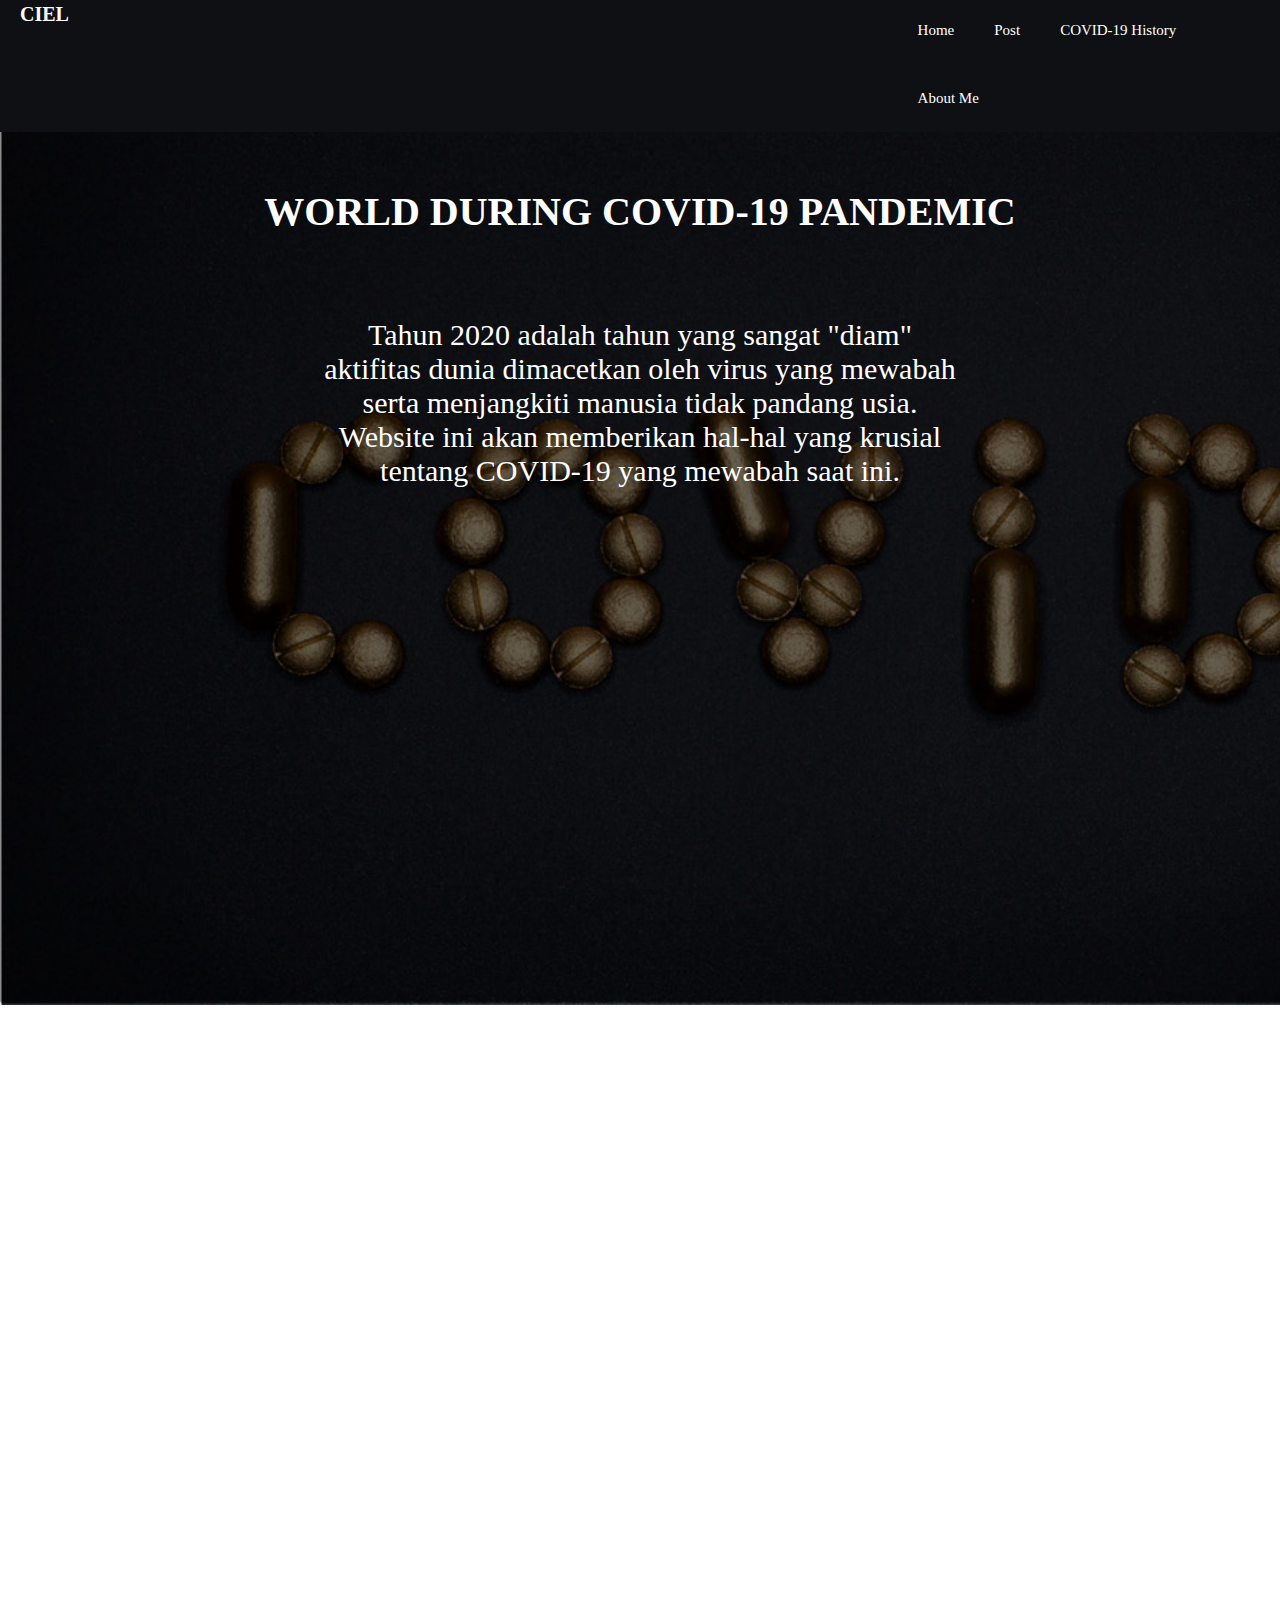
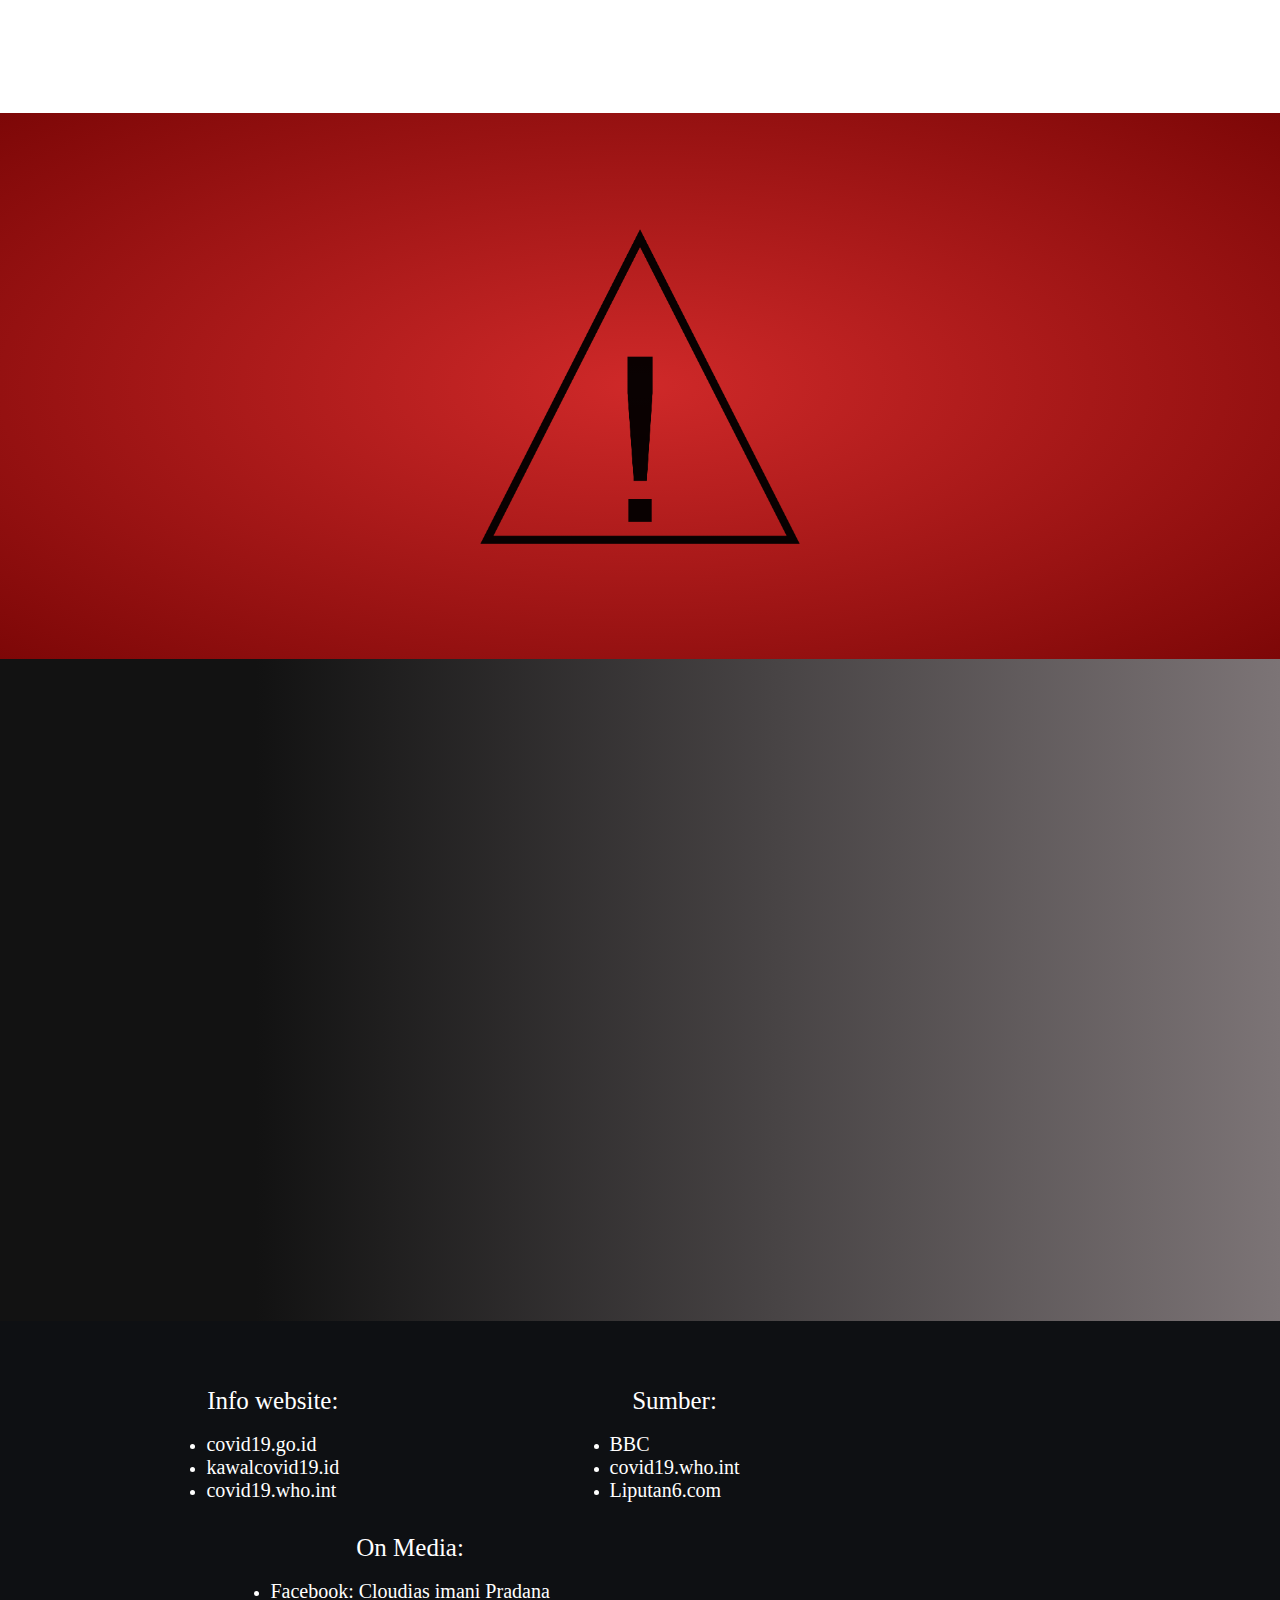
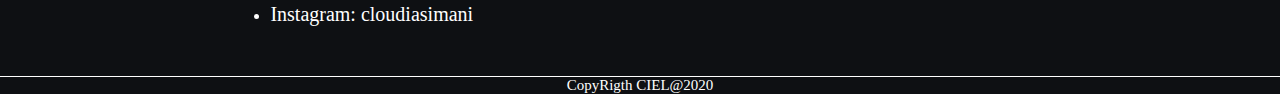
<file: NO FRAMEWORK/index.html>
<!DOCTYPE html>
<html>
<head>
	<title>Covid-19</title>
	<link rel="stylesheet" href="css/style.css">
</head>
<body>
<div class="bg">
	<nav style="transition: 0.5s;">
		<h1 class="brand">CIEL</h1>
		<ul >
			<li><a target="" href="index.html">Home</a></li>
			<div  class="drop">
				<li><a  href="#">Post</a></li>
				<div  class="dropcontent">
					<li><a href="index.html #dua">Apa itu Covid-19?</a></li>
					<li><a href="index.html #tiga">Bahaya Covid-19?</a></li>
					<li><a href="index.html #empat">Preventif Covid-19</a></li>
				</div>
			</div>
				<li><a  href="history.html">COVID-19 History</a></li>
			<li><a href="about.html">About Me</a></li>
				
			
			
		</ul>
	</nav>
	
		<div class="satu">
			<h2>WORLD DURING COVID-19 PANDEMIC</h2>
			<p> Tahun 2020 adalah tahun yang sangat "diam" aktifitas dunia dimacetkan oleh virus yang mewabah serta menjangkiti manusia tidak pandang usia. Website ini akan memberikan hal-hal yang krusial tentang COVID-19 yang mewabah saat ini.</p>
		</div>
</div>

		<div class="dua" id="dua">
			<img src="img/coronavirus.jpg" alt="gambar virus">
			<h2>COVID-19 ???</h2>
			<p>COVID-19 adalah penyakit menular yang disebabkan oleh jenis coronavirus yang baru ditemukan.  Virus baru dan penyakit yang disebabkannya ini tidak dikenal sebelum mulainya wabah di Wuhan, Tiongkok, bulan Desember 2019. COVID-19 ini sekarang menjadi sebuah pandemi yang terjadi di banyak negara di seluruh dunia.</p>
			<!-- <button><a target="_blank" href="#">Read More</a></button> -->
		</div>

		<div class="tiga" id="tiga">
			<h2 class="tigaContent">DANGEROUS???</h2>
			<p class="tigaContent">Seperti penyakit pernapasan lainnya, COVID-19 dapat menyebabkan gejala ringan termasuk pilek, sakit tenggorokan, batuk, dan demam. Sekitar 80% kasus dapat pulih tanpa perlu perawatan khusus.</p>
			<!-- <button class="clear tigaContent"><a target="_blank" href="#">Read More</a></button> -->
		</div>
		
		<div class="empat" id="empat">
			<h2 class="empatContent">AVOID COVID-19??? <br> HOW???</h2>
			<p class="empatContent">Virus corona menyebar saat orang terinfeksi batuk dan menyebarkan percikan atau cipratan yang mengandung virus ke udara.Ini bisa terhirup masuk atau menyebabkan infeksi jika anda menyentuh mata, hidung atau mulut dengan tangan yang menyentuh permukaan tempat virus jatuh.Menurut Organisasi Kesehatan Dunia, WHO, hal yang paling penting mencegah penularan adalah menjaga kebersihan.</p>
			<!-- <button class="empatContent"><a target="_blank" href="#">Read More</a></button> -->
		</div>
	

	<footer>
		
		<ul class="web">
			<li class="first">Info website: </li> <br>
			<li><a target="_blank" href="https://covid19.go.id/">covid19.go.id</a></li>
			<li><a target="_blank" href="https://kawalcovid19.id/">kawalcovid19.id</a></li>
			<li><a target="_blank" href="https://covid19.who.int/">covid19.who.int</a></li>
		</ul>
		<ul class="source">
			<li class="first">Sumber: </li><br>
			<li><a target="_blank" href="https://www.bbc.com/">BBC</a></li>
			<li><a target="_blank" href="https://covid19.who.int/">covid19.who.int</a></li>
			<li><a href="https://www.liputan6.com/">Liputan6.com</a></li>
			
		</ul>
		<ul class="medsos">
			<li class="first">On Media: </li><br>
			<li><a target="_blank" href="https://www.facebook.com/nero.prikitiew/">Facebook: Cloudias imani Pradana</a></li>
			<li><a target="_blank" href="https://www.instagram.com/cloudiasimani/">Instagram: cloudiasimani </a></li>
		</ul>

		<p class="copyright">CopyRigth CIEL@2020</p>
	</footer>
	


	<script src="script/script.js"></script>
</body>
</html>
</file>
<file: NO FRAMEWORK/css/style.css>
body{
	margin: 0;
}

p{
	font-size: 30px;
}
h1,h2{
	font-size: 40px;
}
/*#####################NAVIGASI#######################*/
nav{
	background-color: rgb(14,16,19);
	margin-top: -20px;
	position: fixed;
	right: 0;
	left: 0;
	
}
nav h1{
	float: left;
	padding-top: 10px;
	margin-left: 20px;
	font-size: 20px;
	color:white;
	z-index: 1;
}
nav ul li{
	float: left;
	list-style: none;
	padding-top: 25px;
	padding-bottom: 25px;
	padding-left: 5px;
	padding-right: 5px;
	height: auto;
	
}
nav a{
	color:white;
	font-size: 15px;
	text-decoration: none;
	padding:15px;
}
nav a:hover, nav li:hover{
	background-color: grey;
}
nav ul{
	margin-left: 67%;
}

/*######################Dropdown container##########################*/
.dropcontent{
	display: none;
	margin-left: 70px;
	margin-top: 65px;
	position: absolute;
	min-width: 50px;
	
}
.dropcontent li{
	background-color:rgb(14,16,19);
	float:none;
}

.drop:hover .dropcontent{
	display: block;
}


/*###################################DIV 1###############################*/
.bg{
	background-image: url(../img/bg-covid-copy.jpg);
	background-repeat: no-repeat;
	background-size: cover;
	color:white;
}
.satu {
	text-align: center;
	padding-bottom: 450px;
	padding-top: 55px;
	clear: both;
	margin-top: 0px;
	height: 500px;
	clear: both;
	opacity: 0;
	transition: 1.5s;

}
.satu h2{
	padding-top: 100px;
}
.satu p{
	width: 50%;
	margin-left: 25%;
	padding-top: 50px;
}

/*##################DIV 2###################*/
.dua {
	padding-bottom: 200px;
	text-align: center;
	margin-right: 25px;
	padding-top: 100px;
	transition: 1.5s;
	opacity: 0;
}

.dua img{
	float: left;
	padding-right: 10%;
	margin-left: 5%;
	height: 350px;
}
.dua h2{
	margin-top: -30px;
	margin-bottom: 0;
	padding-bottom: 0;

}
.dua p{
	margin-bottom: 18px;
	margin-top: 0;
}
.dua button{
	background-color: black;
	border-radius: 5px;
}
.dua a{
	font-size: 30px;
	color:white;
	text-decoration: none;
}

/*#########################DIV 3###########################*/
.tiga{
	clear:both;
	text-align: center;
	padding-bottom: 200px;
	background-image:url(../img/warning-sign.png),radial-gradient(rgb(207,41,41),rgb(125,7,7));
	background-size:25%,cover;
	background-repeat: no-repeat;
	background-position: center;
	color: white;
}
.tigaContent{
	opacity: 0;
	transition: 1.5s;
}
.tiga h2{
	padding-top: 100px;
}
.tiga p{
	width: 60%;
	margin-left: 20%;
}
.tiga button{
	background-color: black;
	border-radius: 5px;
}
.tiga a{
	font-size: 30px;
	color:white;
	text-decoration: none;
}

/*#############################DIV 4##############################*/
.empat {
	text-align: center;
	padding-bottom: 200px;
	background-image: linear-gradient(to right,rgb(18,18,18) 20%,rgb(124,116,118) );
	background-size: cover;
	color:white;
}
.empatContent{
	opacity: 0;
	transition: 1.5s;
}
.empat h2{
	margin-top: 0;
	padding-top: 100px;
}
.empat p{
	width: 75%;
	margin-left: 13%;
}
.empat button{
	background-color: black;
	border-radius: 5px;
}
.empat a{
	font-size: 30px;
	color:white;
	text-decoration: none;
}


/*#######################FOOTER####################################*/
footer{
	background-color: rgb(14,16,19);
	color: white;
	padding-top: 50px;
}
footer h3{
	text-align: center;

}
footer a{
	font-size: 20px;
	text-decoration: none;
	color: white;
}
footer a:hover{
	font-weight: bolder;
	text-decoration: underline;
}
.first{
	font-size: 25px;
	text-align: center;
	list-style: none;
	text-decoration: none;
}
.web{
	float: left;
	margin-left: 13%;

}
.source{
	margin-left: 18%;
	float: left;
}
.medsos{
	margin-left:18%;
	float: left;
	margin-bottom: 50px;
}
.copyright{
	clear:both;
	text-align: center;
	margin-bottom: 0;
	
	font-size: 15px;
	border-top: 1px solid white;
}

/*#####################class Artikel##################*/
.artikel h1, .artikel p{
	text-align: center;
	
	padding-top: 150px;
	clear: both;
	margin-top: 0px;
	
	clear: both;
	width: 75%;
	margin-left: 10%;
}
.artikel p{
	padding-top: 50px;
}
</file>
